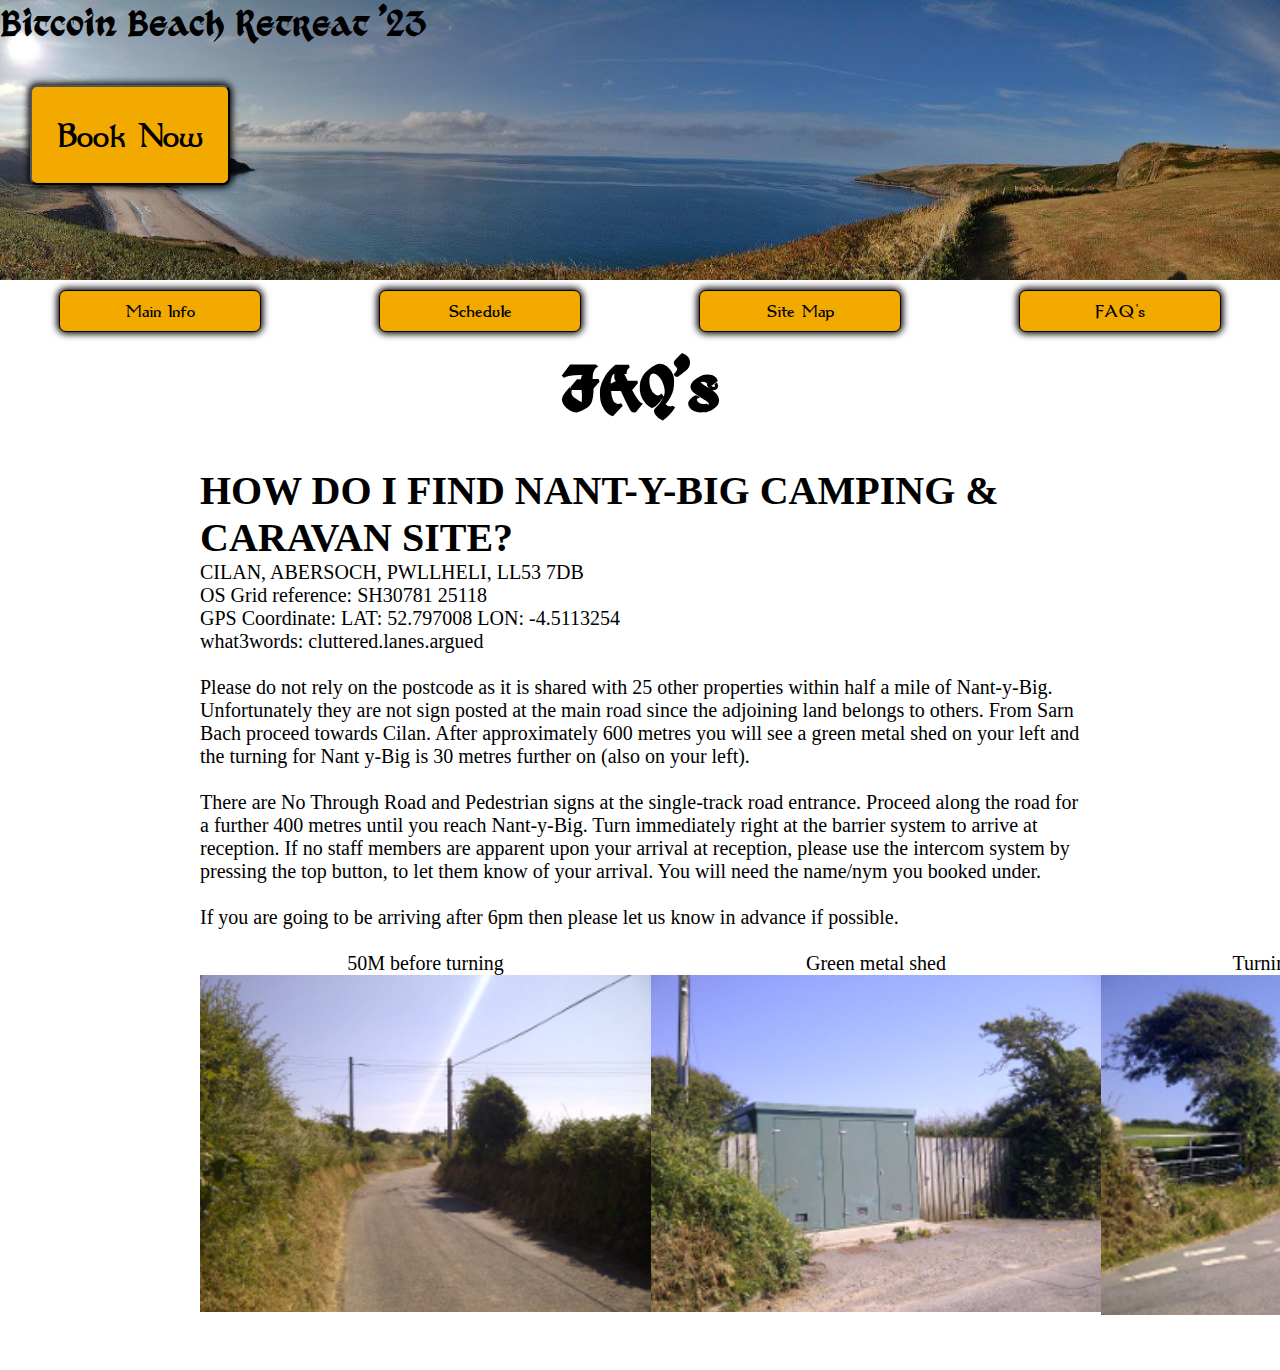
<file: faq.html>
<!DOCTYPE html>
<html lang="en">
<head>
    <meta charset="UTF-8">
    <meta http-equiv="X-UA-Compatible" content="IE=edge">
    <meta name="viewport" content="width=device-width, initial-scale=1.0">
    <title>Schedule</title>
    <link rel="stylesheet" href="main.css">
</head>
<body>
    <div class="banner">
        <div class="banner-text">Bitcoin Beach Retreat '23</div>
        <button>Book Now</button>
    </div>
    <div class="nav-bar">
        <div onclick = "openPage(`main.html`)" class="main">
            Main Info
        </div>
        <div onclick = "openPage(`schedule.html`)" class="schedule">
            Schedule
        </div>
        <div onclick = "openPage(`site-map.html`)" class="sitemap">
            Site Map
        </div>
        <div onclick = "openPage(`faq.html`)"class="faq">
            FAQ's
        </div>
    </div>
    <div class="head bigger">FAQ's</div>
    <div class="body">
        <div class="body-title"> HOW DO I FIND NANT-Y-BIG CAMPING & CARAVAN SITE?</div>
        <div class="body-text">
            CILAN, ABERSOCH, PWLLHELI, LL53 7DB <br>
            OS Grid reference: SH30781 25118 <br>
            GPS Coordinate: LAT: 52.797008 LON: -4.5113254 <br>
            what3words: cluttered.lanes.argued <br>
            <br>
            Please do not rely on the postcode as it is shared with 25 other properties within half a mile of Nant-y-Big. Unfortunately they are not sign posted at the main road since the adjoining land belongs to others. From Sarn Bach proceed towards Cilan. After approximately 600 metres you will see a green metal shed on your left and the turning for Nant y-Big is 30 metres further on (also on your left). <br>
            <br>
            There are No Through Road and Pedestrian signs at the single-track road entrance. Proceed along the road for a further 400 metres until you reach Nant-y-Big. Turn immediately right at the barrier system to arrive at reception. If no staff members are apparent upon your arrival at reception, please use the intercom system by pressing the top button, to let them know of your arrival. You will need the name/nym you booked under. <br>
            <br>
            If you are going to be arriving after 6pm then please let us know in advance if possible. <br>
            <br>
            <div class="img-flex">
                <div class="section">
                    50M before turning
                <img src="used/Nant 1 - 50m before turning.png" alt="50M before turning"></div> <div class="section">Green metal shed<img src="used/Nant 2 - Green metal shed.png" alt="green metal shed"></div> <div class="section"> Turning for Nant-y-Big <img src="used/Nant 3 - Turning for Nant-y-Big.png" alt="Turning for Nant-y-Big"></div>
            </div>
        </div>
        <div class="body-title"></div>
    </div>
</body>
<script src="index.js"></script>
</html>
</file>
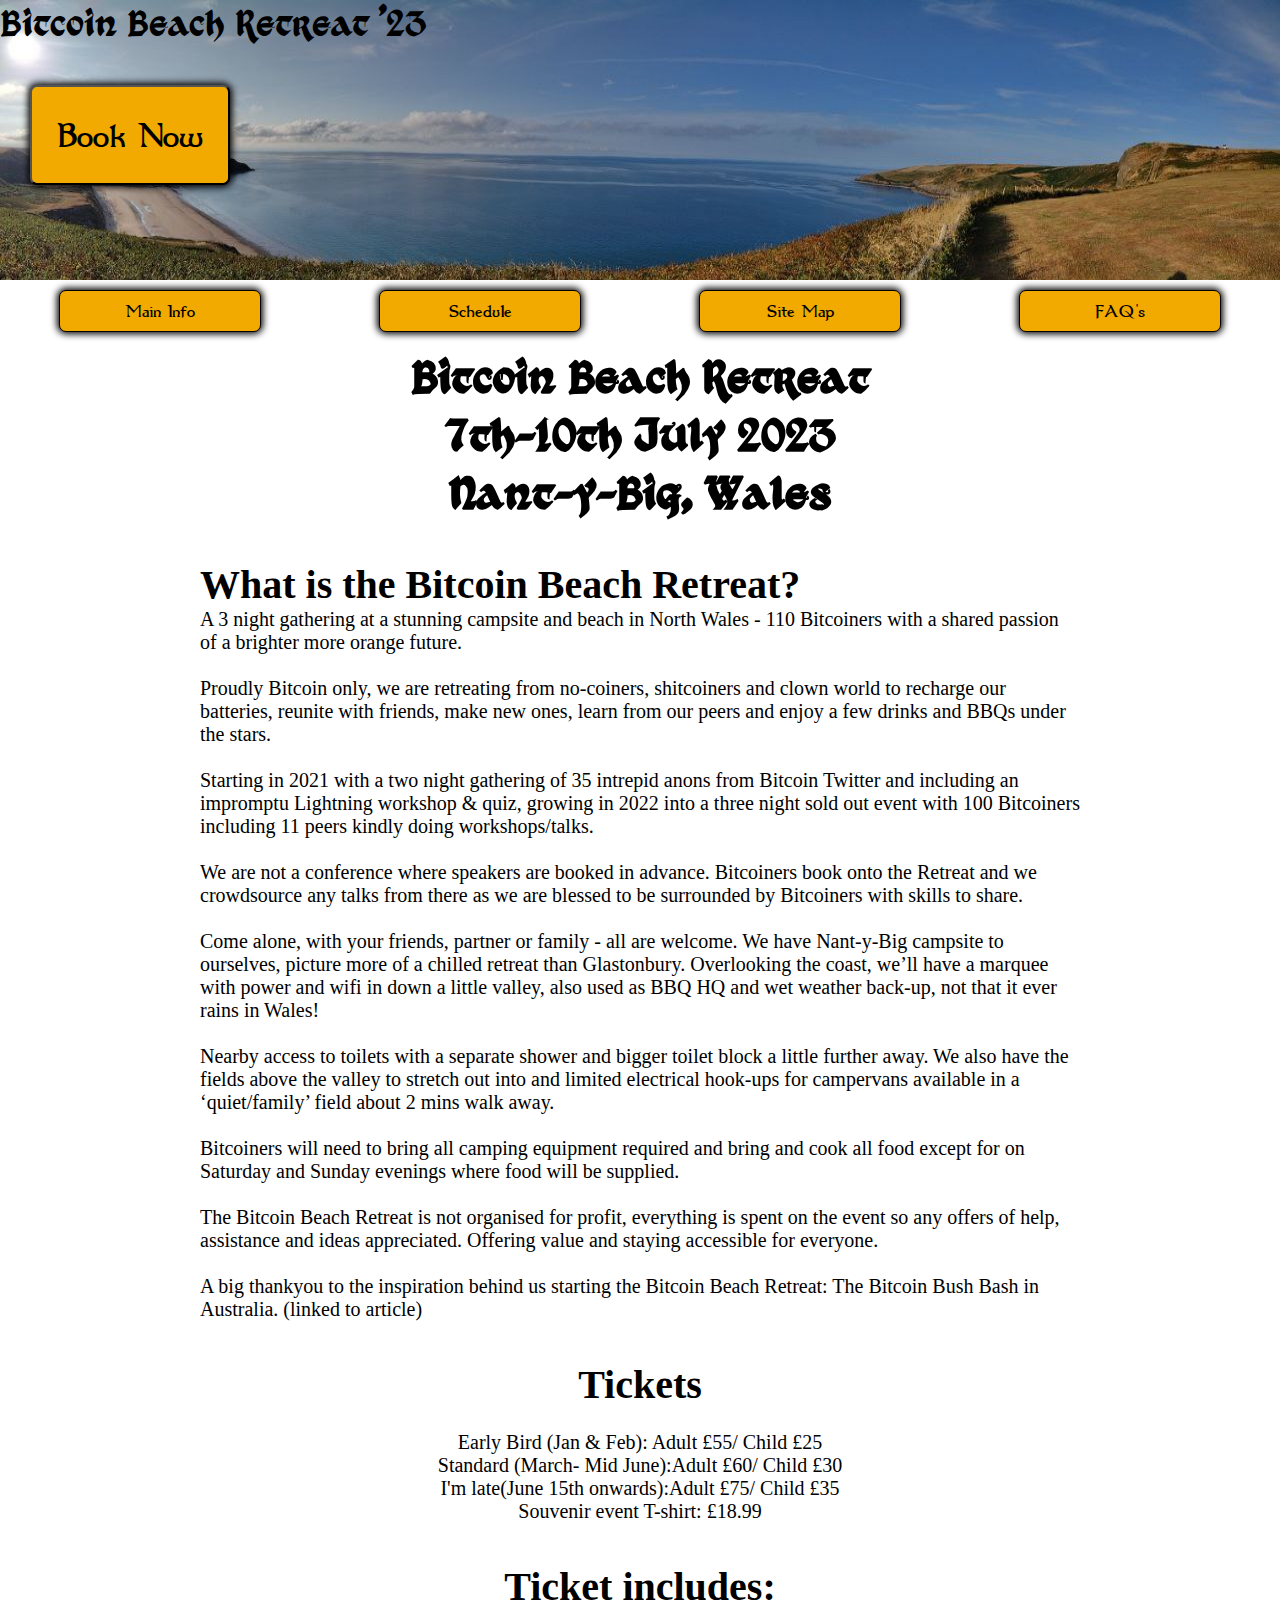
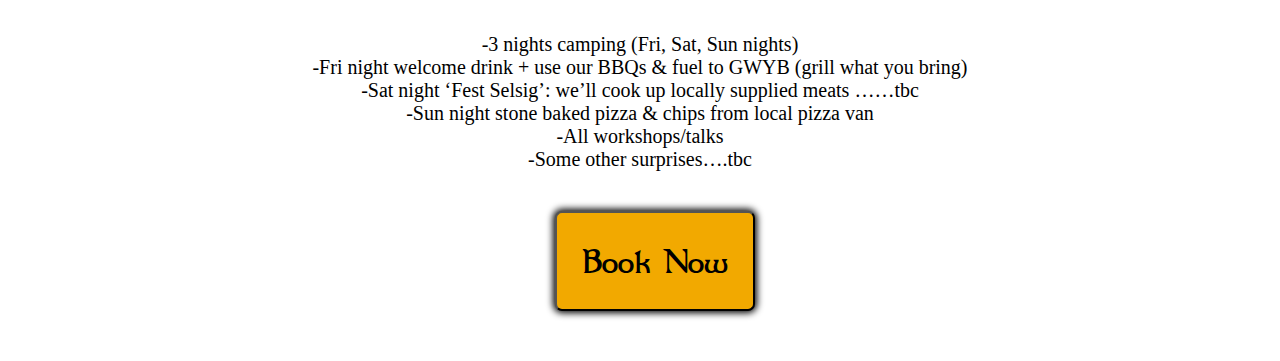
<file: main.html>
<!DOCTYPE html>
<html lang="en">
<head>
    <meta charset="UTF-8">
    <meta http-equiv="X-UA-Compatible" content="IE=edge">
    <meta name="viewport" content="width=device-width, initial-scale=1.0">
    <title>Main Information</title>
    <link rel="stylesheet" href="main.css">
</head>
<body>
    <div class="banner">
        <div class="banner-text">Bitcoin Beach Retreat '23</div>
        <button>Book Now</button>
    </div>
    <div class="nav-bar">
        <div onclick = "openPage(`main.html`)" class="main">
            Main Info
        </div>
        <div onclick = "openPage(`schedule.html`)" class="schedule">
            Schedule
        </div>
        <div onclick = "openPage(`site-map.html`)" class="sitemap">
            Site Map
        </div>
        <div onclick = "openPage(`faq.html`)"class="faq">
            FAQ's
        </div>
    </div>
    <div class="content">
        <div class="head">
            Bitcoin Beach Retreat <br>
            7th-10th July 2023 <br>
            Nant-y-Big, Wales <br>
        </div>
        <div class="body">
            <div class="body-title">
                What is the Bitcoin Beach Retreat?
            </div>
            <div class="body-text">
                A 3 night gathering at a stunning campsite and beach in North Wales - 110 Bitcoiners with a shared passion of a brighter more orange future. <br>
                <br>
                Proudly Bitcoin only, we are retreating from no-coiners, shitcoiners and clown world to recharge our batteries, reunite with friends, make new ones, learn from our peers and enjoy a few drinks and BBQs under the stars. <br>
                <br>
                Starting in 2021 with a two night gathering of 35 intrepid anons from Bitcoin Twitter and including an impromptu Lightning workshop & quiz, growing in 2022 into a three night sold out event with 100 Bitcoiners including 11 peers kindly doing workshops/talks. <br>
                <br>
                We are not a conference where speakers are booked in advance. Bitcoiners book onto the Retreat and we crowdsource any talks from there as we are blessed to be surrounded by Bitcoiners with skills to share. <br>
                <br>
                Come alone, with your friends, partner or family - all are welcome. We have Nant-y-Big campsite to ourselves, picture more of a chilled retreat than Glastonbury. Overlooking the coast, we’ll have a marquee with power and wifi in down a little valley, also used as BBQ HQ and wet weather back-up, not that it ever rains in Wales! <br>
                <br>
                Nearby access to toilets with a separate shower and bigger toilet block a little further away. We also have the fields above the valley to stretch out into and limited electrical hook-ups for campervans available in a ‘quiet/family’ field about 2 mins walk away. <br>
                <br>
                Bitcoiners will need to bring all camping equipment required and bring and cook all food except for on Saturday and Sunday evenings where food will be supplied. <br>
                <br>
                The Bitcoin Beach Retreat is not organised for profit, everything is spent on the event so any offers of help, assistance and ideas appreciated. Offering value and staying accessible for everyone. <br>
                <br>
                A big thankyou to the inspiration behind us starting the Bitcoin Beach Retreat: The Bitcoin Bush Bash in Australia. (linked to article) <br>

                <div class="body-title tick"> Tickets </div>
                <br>
                <div class="body-text tick"> 
                    Early Bird (Jan & Feb): Adult £55/ Child £25 <br> 
                    Standard (March- Mid June):Adult £60/ Child £30 <br>
                    I'm late(June 15th onwards):Adult £75/ Child £35 <br>
                    Souvenir event T-shirt: £18.99 <br>

                </div>
                <div class="body-title tick">
                    Ticket includes:
                </div>
                <br>
                <div class="body-text tick">
                    -3 nights camping (Fri, Sat, Sun nights) <br>
                    -Fri night welcome drink + use our BBQs & fuel to GWYB (grill what you bring) <br>
                    -Sat night ‘Fest Selsig’: we’ll cook up locally supplied meats ……tbc <br>
                    -Sun night stone baked pizza & chips from local pizza van <br>
                    -All workshops/talks <br>
                    -Some other surprises….tbc <br>

                </div>
                <div class="flex">
                    <button class = "tick book">Book Now</button>
                </div>


            </div>
        </div>



    </div>
</body>
<script src="index.js"></script>
</html>
</file>
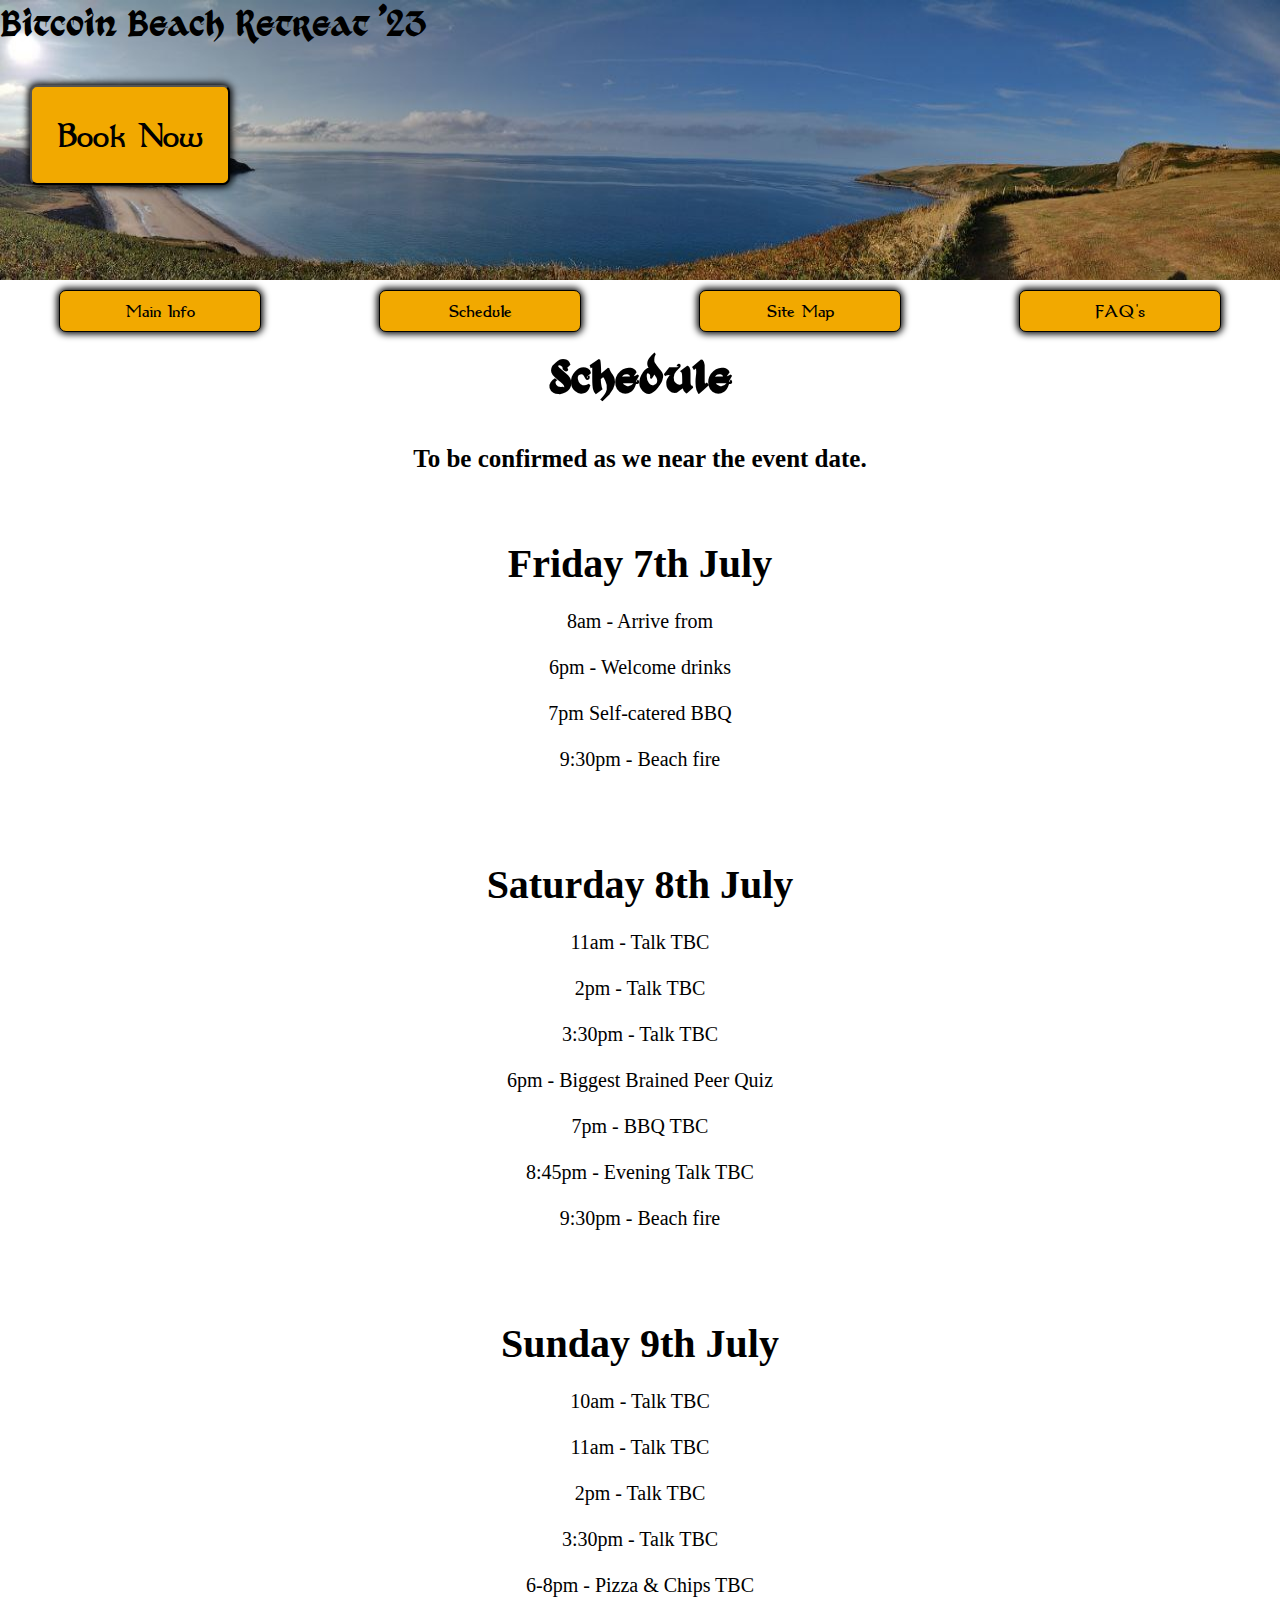
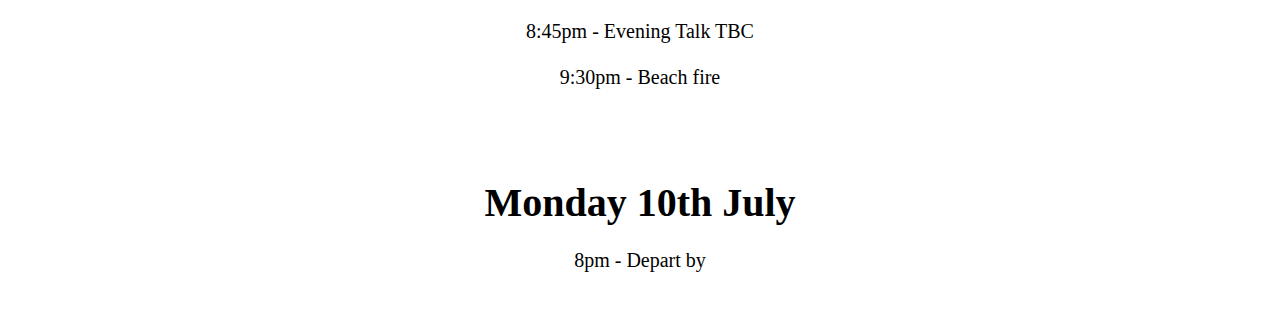
<file: schedule.html>
<!DOCTYPE html>
<html lang="en">
<head>
    <meta charset="UTF-8">
    <meta http-equiv="X-UA-Compatible" content="IE=edge">
    <meta name="viewport" content="width=device-width, initial-scale=1.0">
    <title>Schedule</title>
    <link rel="stylesheet" href="main.css">
</head>
<body>
    <div class="banner">
        <div class="banner-text">Bitcoin Beach Retreat '23</div>
        <button>Book Now</button>
    </div>
    <div class="nav-bar">
        <div onclick = "openPage(`main.html`)" class="main">
            Main Info
        </div>
        <div onclick = "openPage(`schedule.html`)" class="schedule">
            Schedule
        </div>
        <div onclick = "openPage(`site-map.html`)" class="sitemap">
            Site Map 
        </div>
        <div onclick = "openPage(`faq.html`)"class="faq">
            FAQ's
        </div>
    </div>
    <div class="content">
        <div class="head">
            Schedule
        </div>
        <div class="body">
            <div class="sched-title"> To be confirmed as we near the event date.</div>
            <div class="sched-head">
                <br>
                Friday 7th July
            </div>
            <div class="sched-body">
                <br>
                8am - Arrive from <br>
                <br>
                6pm - Welcome drinks <br>
                <br>
                7pm Self-catered BBQ <br>
                <br>
                9:30pm - Beach fire <br>
                <br>
            </div>
            <div class="sched-head">
                <br>
                Saturday 8th July
            </div>
            <div class="sched-body">
                <br>
                11am - Talk TBC <br>
                <br>
                2pm - Talk TBC <br>
                <br>
                3:30pm - Talk TBC <br>
                <br>
                6pm - Biggest Brained Peer Quiz <br>
                <br>
                7pm - BBQ TBC <br>
                <br>
                8:45pm - Evening Talk TBC <br>
                <br>
                9:30pm - Beach fire <br>
                <br>
            </div>
            <div class="sched-head">
                <br>
                Sunday 9th July
            </div>
            <div class="sched-body">
                <br>
                10am - Talk TBC <br>
                <br>
                11am - Talk TBC <br>
                <br>
                2pm - Talk TBC <br>
                <br>
                3:30pm - Talk TBC <br>
                <br>
                6-8pm - Pizza & Chips TBC <br>
                <br>
                8:45pm - Evening Talk TBC <br>
                <br>
                9:30pm - Beach fire <br>
                <br>
            </div>
            <div class="sched-head">
                <br>
                Monday 10th July
            </div>
            <div class="sched-body">
                <br>
                8pm - Depart by
            </div>
        </div>
    </div>
</body>
<script src="index.js"></script>
</html>
</file>
<file: main.css>
@font-face {
    font-family: title;
    src: url(used/Kingthings\ Xander.ttf);
}

@font-face {
    font-family: buttons;
    src: url(used/dum1.ttf);
}

@media screen and (max-width: 600px) {
    .body{
        margin-left:10px;
        margin-right:10px;
    }
}

body{
    margin:0;
    margin-bottom: 50px;
}
button{
    margin-top: 40px;
    margin-left: 30px;
    background-color:#F2A900 ;
    border-radius: 7px;
    width: 200px;
    height:100px;
    font-family:buttons;
    font-size: 40px;
    box-shadow: 0px 0px 7px 2px ;
}

button:hover{
    background-color: black;
    color: #F2A900;
}
.banner-text{
    font-family: title;
    font-size: 40px;
}

.banner{
    background-image: url("used/poss2.jpg");
    background-repeat: no-repeat;
    background-size: 100vw 400px;
    height: 280px;
}

.nav-bar{
    margin-top:10px;
    width:100vw;
    display:flex;
    justify-content: space-around;
}

.nav-bar div{
    font-family: buttons;
    font-size: 20px;
    padding-top: 10px;;
    border: black solid 1px;
    border-radius: 7px;
    width: 200px;
    min-width:100px;
    min-height: 30px;
    background: #F2A900;
    text-align: center;
    box-shadow: 0px 0px 7px 2px ;
}

.nav-bar div:hover{
    cursor:pointer;
    color: #F2A900;
    background-color: black;
}

.head{
    margin-top: 15px;
    font-family: title;
    font-weight: bold;
    font-size: 50px;
    text-align:center;
}

.body{
    margin-left: 200px;
    margin-right: 200px;
}

.body-title{
    margin-top:40px;
    font-weight: bold;
    font-size: 40px
}
.tick{
    text-align: center;
}
.body-text{
    font-size:20px;
}

.sched-title{
    margin-top: 40px;
    font-weight: bolder;
    font-size:25px;
    text-align: center;
}

.sched-head{
    margin-top:20px;
    font-weight: bold;
    font-size: 40px;
    text-align: center;
}

.sched-body{
    font-size:20px;
    text-align:center;
}

.map img{
    width:100vw;
    height:130vh;
    object-fit: contain;
}

.flex{
    display: flex;
    justify-content: center;
}

.bigger{
    font-size: 70px;
}

.img-flex{
    display: flex;
    justify-content: space-around;
}

.section{
    text-align: center;
}
</file>
